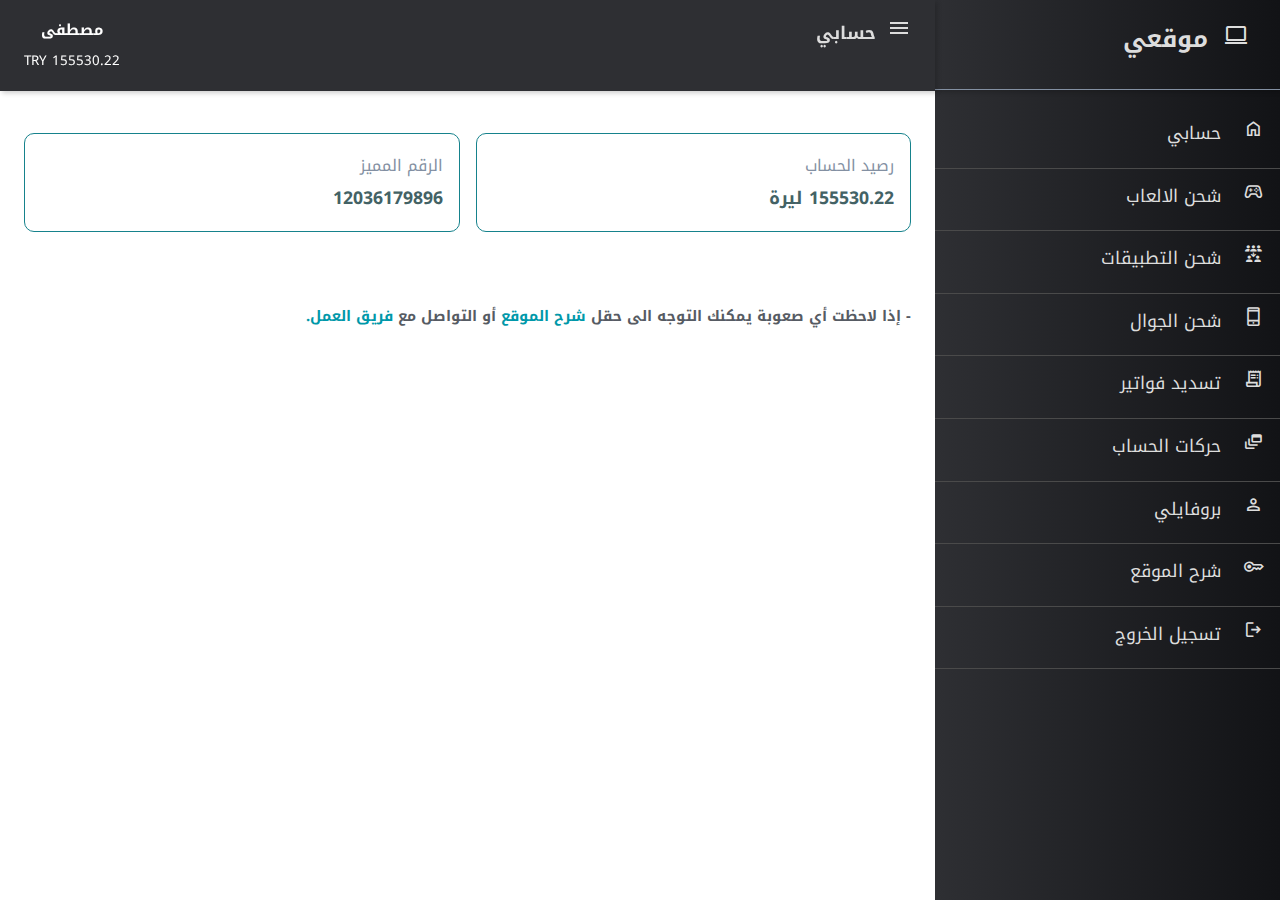
<file: index.html>
<!DOCTYPE html>
<html lang="en">

<head>
     <meta charset="UTF-8">
     <meta http-equiv="X-UA-Compatible" content="IE=edge">
     <meta name="viewport" content="width=device-width, initial-scale=1.0">
     <link rel="stylesheet"
          href="https://fonts.googleapis.com/css2?family=Material+Symbols+Outlined:opsz,wght,FILL,GRAD@48,400,0,0" />
     <link href="https://fonts.googleapis.com/css2?family=Noto+Kufi+Arabic&display=swap" rel="stylesheet">
     <link rel="stylesheet" href="style.css">
     <title>حسابي</title>
</head>

<body>

     <input type="checkbox" id="nav-toggle">
     <!-- side bar section -->
     <div class="sidebar">
          <div class="sidebar-brand">
               <h2><span class="material-symbols-outlined">computer</span><span>موقعي</span></h2>
          </div>

          <div class="sidebar-menu">
               <ul>
                    <li>
                         <a href="index.html" class="active">
                              <span class="material-symbols-outlined">home</span>
                              <span>حسابي</span>
                         </a>
                    </li>
                    <li>
                         <a href="gamerecharge.html">
                              <span class="material-symbols-outlined">stadia_controller</span>
                              <span>شحن الالعاب</span>
                         </a>
                    </li>
                    <li>
                         <a href="apprecharge.html">
                              <span class="material-symbols-outlined">reduce_capacity</span>
                              <span>شحن التطبيقات</span>
                         </a>
                    </li>
                    <li>
                         <a href="phonerecharge.html">
                              <span class="material-symbols-outlined">phone_iphone</span>
                              <span>شحن الجوال</span>
                         </a>
                    </li>
                    <li>
                         <a href="billrecharge.html">
                              <span class="material-symbols-outlined">receipt_long</span>
                              <span>تسديد فواتير</span>
                         </a>
                    </li>
                    <li>
                         <a href="transactions.html">
                              <span class="material-symbols-outlined">dynamic_feed</span>
                              <span>حركات الحساب</span>
                         </a>
                    </li>
                    <li>
                         <a href="profile.html">
                              <span class="material-symbols-outlined">person</span>
                              <span>بروفايلي</span>
                         </a>
                    </li>
                    <li>
                         <a href="explain.html">
                              <span class="material-symbols-outlined">key</span>
                              <span>شرح الموقع</span>
                         </a>
                    </li>
                    <li>
                         <a href="logout.html">
                              <span class="material-symbols-outlined">logout</span>
                              <span>تسجيل الخروج</span>
                         </a>
                    </li>


               </ul>
          </div>
     </div>

     <!-- main content -->
     <div class="main-content">

          <header>
               <h2>
                    <label for="nav-toggle">
                         <span class="material-symbols-outlined">menu</span>
                    </label>
                    <span class="headerTitle">حسابي<span>
                    
               </h2>

               <div class="user-wrapper">
                    <div>
                         <h4>مصطفى</h4>
                         <small>TRY 155530.22</small>
                    </div>
               </div>
          </header>

          <main>

               <div class="cards">
                    <div class="card-single">
                         <div>
                              <span>رصيد الحساب</span>
                              <h1>155530.22 ليرة</h1>
                         </div>
                    </div>
                    <div class="card-single">
                         <div>
                              <span>الرقم المميز</span>
                              <h1>12036179896</h1>
                         </div>
                    </div>
               </div>

               <div class="notes">
                    <h5>- إذا لاحظت أي صعوبة يمكنك التوجه الى حقل <a href="explain.html"><span style="color:rgb(0, 152, 169);">شرح الموقع</span></a>  أو التواصل مع <a href="jobteam.html"><span style="color:rgb(0, 152, 169);">فريق العمل.</span></a></h5>
               </div>

          </main>

     </div>




</body>

</html>
</file>
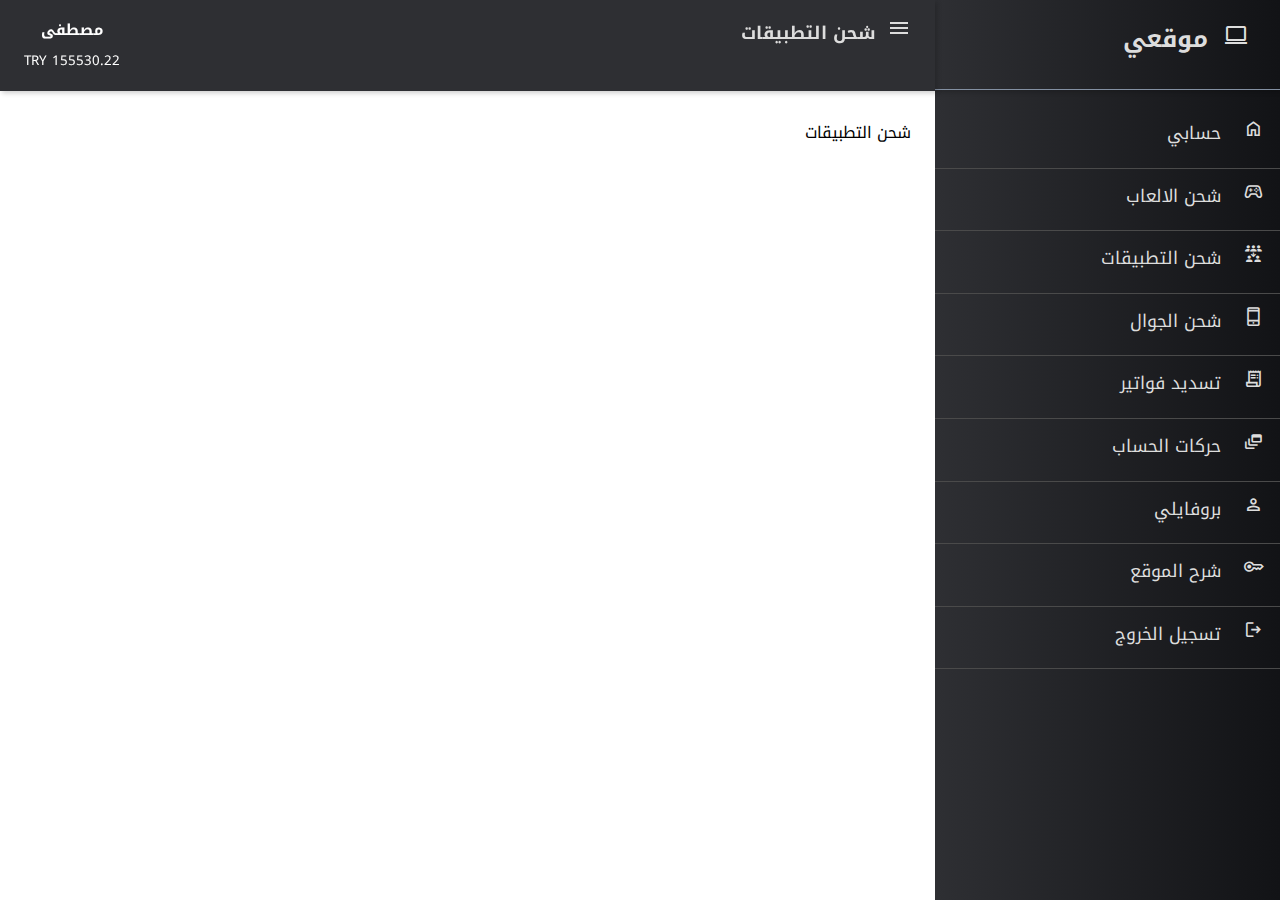
<file: apprecharge.html>
<!DOCTYPE html>
<html lang="en">

<head>
     <meta charset="UTF-8">
     <meta http-equiv="X-UA-Compatible" content="IE=edge">
     <meta name="viewport" content="width=device-width, initial-scale=1.0">
     <link rel="stylesheet"
          href="https://fonts.googleapis.com/css2?family=Material+Symbols+Outlined:opsz,wght,FILL,GRAD@48,400,0,0" />
     <link href="https://fonts.googleapis.com/css2?family=Noto+Kufi+Arabic&display=swap" rel="stylesheet">
     <link rel="stylesheet" href="style.css">
     <title>شحن التطبيقات</title>
</head>

<body>

     <input type="checkbox" id="nav-toggle">
     <!-- side bar section -->
     <div class="sidebar">
          <div class="sidebar-brand">
               <h2><span class="material-symbols-outlined">computer</span><span>موقعي</span></h2>
          </div>

          <div class="sidebar-menu">
               <ul>
                    <li>
                         <a href="index.html" class="active">
                              <span class="material-symbols-outlined">home</span>
                              <span>حسابي</span>
                         </a>
                    </li>
                    <li>
                         <a href="gamerecharge.html">
                              <span class="material-symbols-outlined">stadia_controller</span>
                              <span>شحن الالعاب</span>
                         </a>
                    </li>
                    <li>
                         <a href="apprecharge.html">
                              <span class="material-symbols-outlined">reduce_capacity</span>
                              <span>شحن التطبيقات</span>
                         </a>
                    </li>
                    <li>
                         <a href="phonerecharge.html">
                              <span class="material-symbols-outlined">phone_iphone</span>
                              <span>شحن الجوال</span>
                         </a>
                    </li>
                    <li>
                         <a href="billrecharge.html">
                              <span class="material-symbols-outlined">receipt_long</span>
                              <span>تسديد فواتير</span>
                         </a>
                    </li>
                    <li>
                         <a href="transactions.html">
                              <span class="material-symbols-outlined">dynamic_feed</span>
                              <span>حركات الحساب</span>
                         </a>
                    </li>
                    <li>
                         <a href="profile.html">
                              <span class="material-symbols-outlined">person</span>
                              <span>بروفايلي</span>
                         </a>
                    </li>
                    <li>
                         <a href="explain.html">
                              <span class="material-symbols-outlined">key</span>
                              <span>شرح الموقع</span>
                         </a>
                    </li>
                    <li>
                         <a href="logout.html">
                              <span class="material-symbols-outlined">logout</span>
                              <span>تسجيل الخروج</span>
                         </a>
                    </li>
               </ul>
          </div>
     </div>

     <!-- main content -->
     <div class="main-content">

          <header>
               <h2>
                    <label for="nav-toggle">
                         <span class="material-symbols-outlined">menu</span>
                    </label>
                    <span class="headerTitle">شحن التطبيقات<span>
                    
               </h2>

               <div class="user-wrapper">
                    <div>
                         <h4>مصطفى</h4>
                         <small>TRY 155530.22</small>
                    </div>
               </div>
          </header>

          <main>
              <div class="cards-categories">
               شحن التطبيقات
              </div>
          </main>


      </div>

</body>
      
</html>
</file>
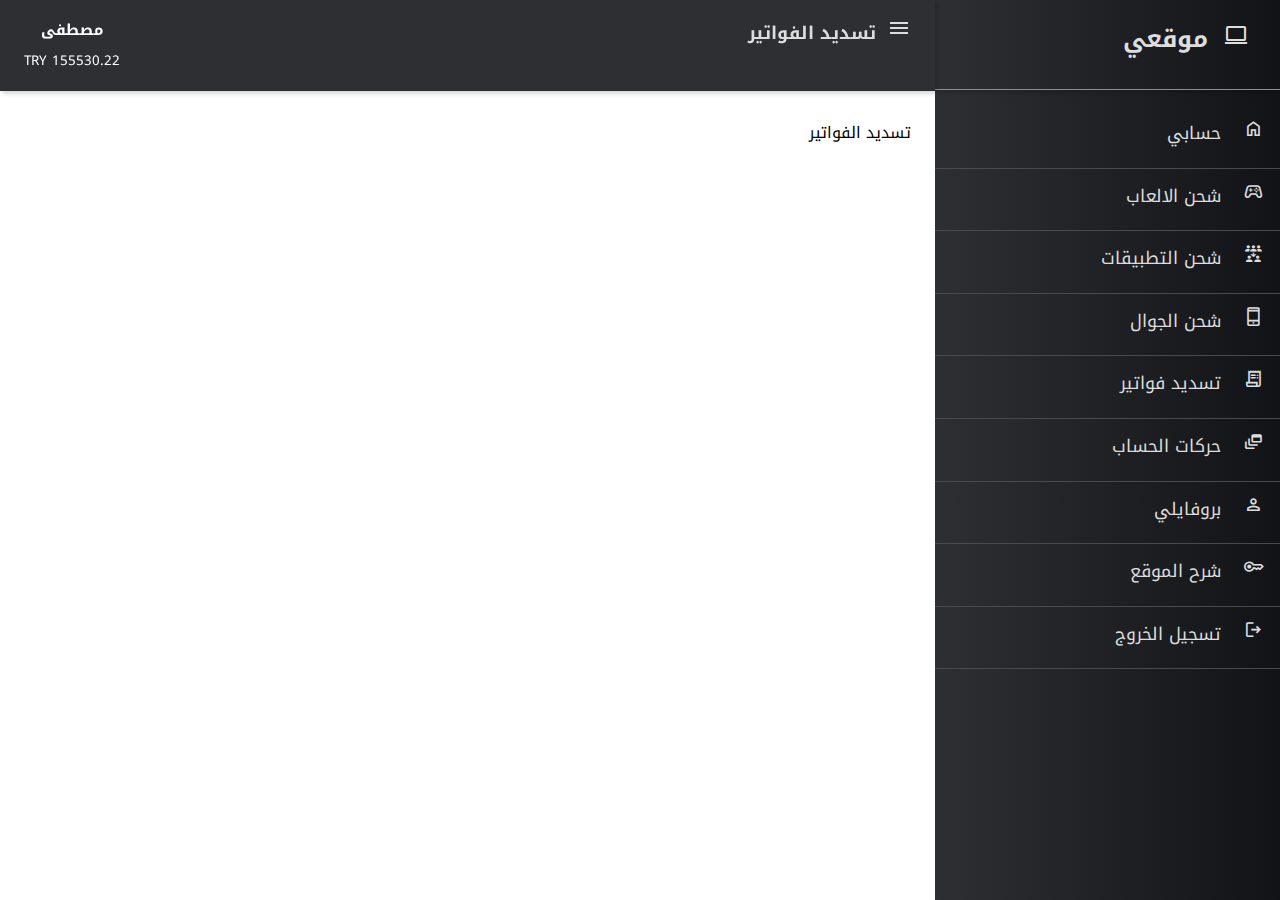
<file: billrecharge.html>
<!DOCTYPE html>
<html lang="en">

<head>
     <meta charset="UTF-8">
     <meta http-equiv="X-UA-Compatible" content="IE=edge">
     <meta name="viewport" content="width=device-width, initial-scale=1.0">
     <link rel="stylesheet"
          href="https://fonts.googleapis.com/css2?family=Material+Symbols+Outlined:opsz,wght,FILL,GRAD@48,400,0,0" />
     <link href="https://fonts.googleapis.com/css2?family=Noto+Kufi+Arabic&display=swap" rel="stylesheet">
     <link rel="stylesheet" href="style.css">
     <title>تسديد الفواتير</title>
</head>

<body>

     <input type="checkbox" id="nav-toggle">
     <!-- side bar section -->
     <div class="sidebar">
          <div class="sidebar-brand">
               <h2><span class="material-symbols-outlined">computer</span><span>موقعي</span></h2>
          </div>

          <div class="sidebar-menu">
               <ul>
                    <li>
                         <a href="index.html" class="active">
                              <span class="material-symbols-outlined">home</span>
                              <span>حسابي</span>
                         </a>
                    </li>
                    <li>
                         <a href="gamerecharge.html">
                              <span class="material-symbols-outlined">stadia_controller</span>
                              <span>شحن الالعاب</span>
                         </a>
                    </li>
                    <li>
                         <a href="apprecharge.html">
                              <span class="material-symbols-outlined">reduce_capacity</span>
                              <span>شحن التطبيقات</span>
                         </a>
                    </li>
                    <li>
                         <a href="phonerecharge.html">
                              <span class="material-symbols-outlined">phone_iphone</span>
                              <span>شحن الجوال</span>
                         </a>
                    </li>
                    <li>
                         <a href="billrecharge.html">
                              <span class="material-symbols-outlined">receipt_long</span>
                              <span>تسديد فواتير</span>
                         </a>
                    </li>
                    <li>
                         <a href="transactions.html">
                              <span class="material-symbols-outlined">dynamic_feed</span>
                              <span>حركات الحساب</span>
                         </a>
                    </li>
                    <li>
                         <a href="profile.html">
                              <span class="material-symbols-outlined">person</span>
                              <span>بروفايلي</span>
                         </a>
                    </li>
                    <li>
                         <a href="explain.html">
                              <span class="material-symbols-outlined">key</span>
                              <span>شرح الموقع</span>
                         </a>
                    </li>
                    <li>
                         <a href="logout.html">
                              <span class="material-symbols-outlined">logout</span>
                              <span>تسجيل الخروج</span>
                         </a>
                    </li>
               </ul>
          </div>
     </div>

     <!-- main content -->
     <div class="main-content">

          <header>
               <h2>
                    <label for="nav-toggle">
                         <span class="material-symbols-outlined">menu</span>
                    </label>
                    <span class="headerTitle">تسديد الفواتير<span>
                    
               </h2>

               <div class="user-wrapper">
                    <div>
                         <h4>مصطفى</h4>
                         <small>TRY 155530.22</small>
                    </div>
               </div>
          </header>

          <main>
              <div class="cards-categories">
               تسديد الفواتير
              </div>
          </main>


      </div>

</body>
      
</html>
</file>
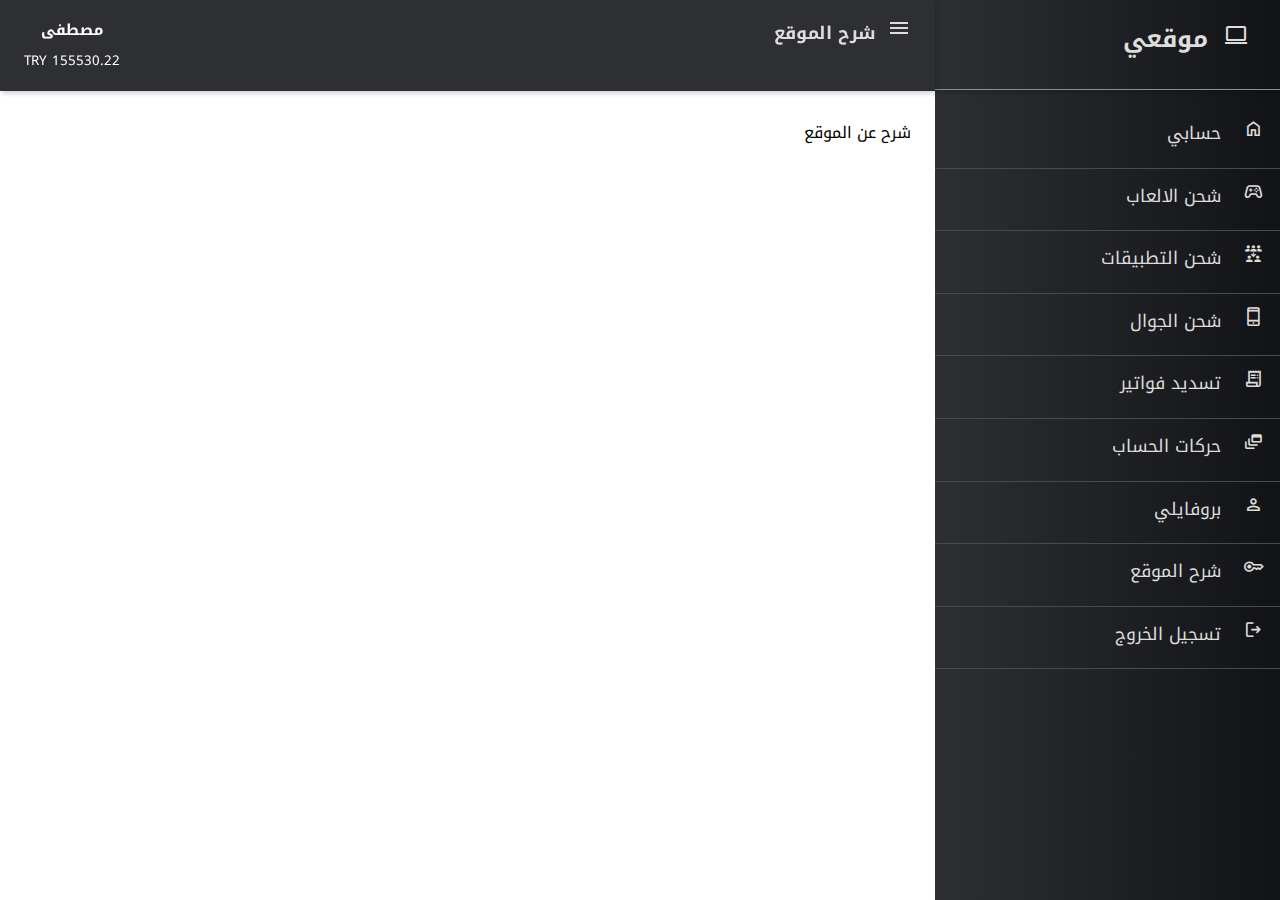
<file: explain.html>
<!DOCTYPE html>
<html lang="en">

<head>
     <meta charset="UTF-8">
     <meta http-equiv="X-UA-Compatible" content="IE=edge">
     <meta name="viewport" content="width=device-width, initial-scale=1.0">
     <link rel="stylesheet"
          href="https://fonts.googleapis.com/css2?family=Material+Symbols+Outlined:opsz,wght,FILL,GRAD@48,400,0,0" />
     <link href="https://fonts.googleapis.com/css2?family=Noto+Kufi+Arabic&display=swap" rel="stylesheet">
     <link rel="stylesheet" href="style.css">
     <title>شرح عن الموقع</title>
</head>

<body>

     <input type="checkbox" id="nav-toggle">
     <!-- side bar section -->
     <div class="sidebar">
          <div class="sidebar-brand">
               <h2><span class="material-symbols-outlined">computer</span><span>موقعي</span></h2>
          </div>

          <div class="sidebar-menu">
               <ul>
                    <li>
                         <a href="index.html" class="active">
                              <span class="material-symbols-outlined">home</span>
                              <span>حسابي</span>
                         </a>
                    </li>
                    <li>
                         <a href="gamerecharge.html">
                              <span class="material-symbols-outlined">stadia_controller</span>
                              <span>شحن الالعاب</span>
                         </a>
                    </li>
                    <li>
                         <a href="apprecharge.html">
                              <span class="material-symbols-outlined">reduce_capacity</span>
                              <span>شحن التطبيقات</span>
                         </a>
                    </li>
                    <li>
                         <a href="phonerecharge.html">
                              <span class="material-symbols-outlined">phone_iphone</span>
                              <span>شحن الجوال</span>
                         </a>
                    </li>
                    <li>
                         <a href="billrecharge.html">
                              <span class="material-symbols-outlined">receipt_long</span>
                              <span>تسديد فواتير</span>
                         </a>
                    </li>
                    <li>
                         <a href="transactions.html">
                              <span class="material-symbols-outlined">dynamic_feed</span>
                              <span>حركات الحساب</span>
                         </a>
                    </li>
                    <li>
                         <a href="profile.html">
                              <span class="material-symbols-outlined">person</span>
                              <span>بروفايلي</span>
                         </a>
                    </li>
                    <li>
                         <a href="explain.html">
                              <span class="material-symbols-outlined">key</span>
                              <span>شرح الموقع</span>
                         </a>
                    </li>
                    <li>
                         <a href="logout.html">
                              <span class="material-symbols-outlined">logout</span>
                              <span>تسجيل الخروج</span>
                         </a>
                    </li>
               </ul>
          </div>
     </div>

     <!-- main content -->
     <div class="main-content">

          <header>
               <h2>
                    <label for="nav-toggle">
                         <span class="material-symbols-outlined">menu</span>
                    </label>
                    <span class="headerTitle">شرح الموقع<span>
                    
               </h2>

               <div class="user-wrapper">
                    <div>
                         <h4>مصطفى</h4>
                         <small>TRY 155530.22</small>
                    </div>
               </div>
          </header>

          <main>
              <div class="cards-categories">
               شرح عن الموقع
              </div>
          </main>


      </div>

</body>
      
</html>
</file>
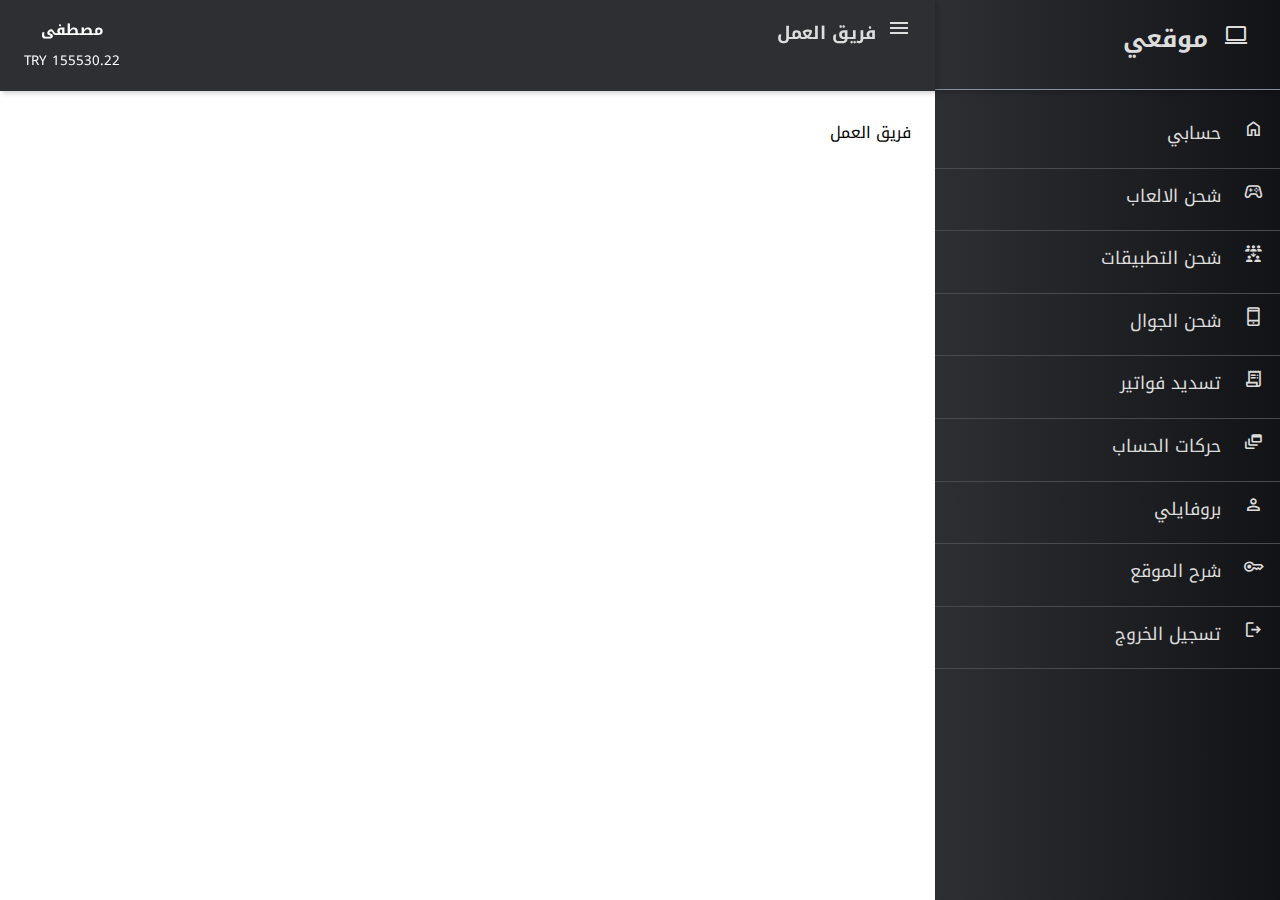
<file: jobteam.html>
<!DOCTYPE html>
<html lang="en">

<head>
     <meta charset="UTF-8">
     <meta http-equiv="X-UA-Compatible" content="IE=edge">
     <meta name="viewport" content="width=device-width, initial-scale=1.0">
     <link rel="stylesheet"
          href="https://fonts.googleapis.com/css2?family=Material+Symbols+Outlined:opsz,wght,FILL,GRAD@48,400,0,0" />
     <link href="https://fonts.googleapis.com/css2?family=Noto+Kufi+Arabic&display=swap" rel="stylesheet">
     <link rel="stylesheet" href="style.css">
     <title>فريق العمل</title>
</head>

<body>

     <input type="checkbox" id="nav-toggle">
     <!-- side bar section -->
     <div class="sidebar">
          <div class="sidebar-brand">
               <h2><span class="material-symbols-outlined">computer</span><span>موقعي</span></h2>
          </div>

          <div class="sidebar-menu">
               <ul>
                    <li>
                         <a href="index.html" class="active">
                              <span class="material-symbols-outlined">home</span>
                              <span>حسابي</span>
                         </a>
                    </li>
                    <li>
                         <a href="gamerecharge.html">
                              <span class="material-symbols-outlined">stadia_controller</span>
                              <span>شحن الالعاب</span>
                         </a>
                    </li>
                    <li>
                         <a href="apprecharge.html">
                              <span class="material-symbols-outlined">reduce_capacity</span>
                              <span>شحن التطبيقات</span>
                         </a>
                    </li>
                    <li>
                         <a href="phonerecharge.html">
                              <span class="material-symbols-outlined">phone_iphone</span>
                              <span>شحن الجوال</span>
                         </a>
                    </li>
                    <li>
                         <a href="billrecharge.html">
                              <span class="material-symbols-outlined">receipt_long</span>
                              <span>تسديد فواتير</span>
                         </a>
                    </li>
                    <li>
                         <a href="transactions.html">
                              <span class="material-symbols-outlined">dynamic_feed</span>
                              <span>حركات الحساب</span>
                         </a>
                    </li>
                    <li>
                         <a href="profile.html">
                              <span class="material-symbols-outlined">person</span>
                              <span>بروفايلي</span>
                         </a>
                    </li>
                    <li>
                         <a href="explain.html">
                              <span class="material-symbols-outlined">key</span>
                              <span>شرح الموقع</span>
                         </a>
                    </li>
                    <li>
                         <a href="logout.html">
                              <span class="material-symbols-outlined">logout</span>
                              <span>تسجيل الخروج</span>
                         </a>
                    </li>
               </ul>
          </div>
     </div>

     <!-- main content -->
     <div class="main-content">

          <header>
               <h2>
                    <label for="nav-toggle">
                         <span class="material-symbols-outlined">menu</span>
                    </label>
                    <span class="headerTitle">فريق العمل<span>                   
               </h2>

               <div class="user-wrapper">
                    <div>
                         <h4>مصطفى</h4>
                         <small>TRY 155530.22</small>
                    </div>
               </div>
          </header>

          <main>
              <div class="cards-categories">
                فريق العمل
              </div>
          </main>


      </div>

</body>
      
</html>
</file>
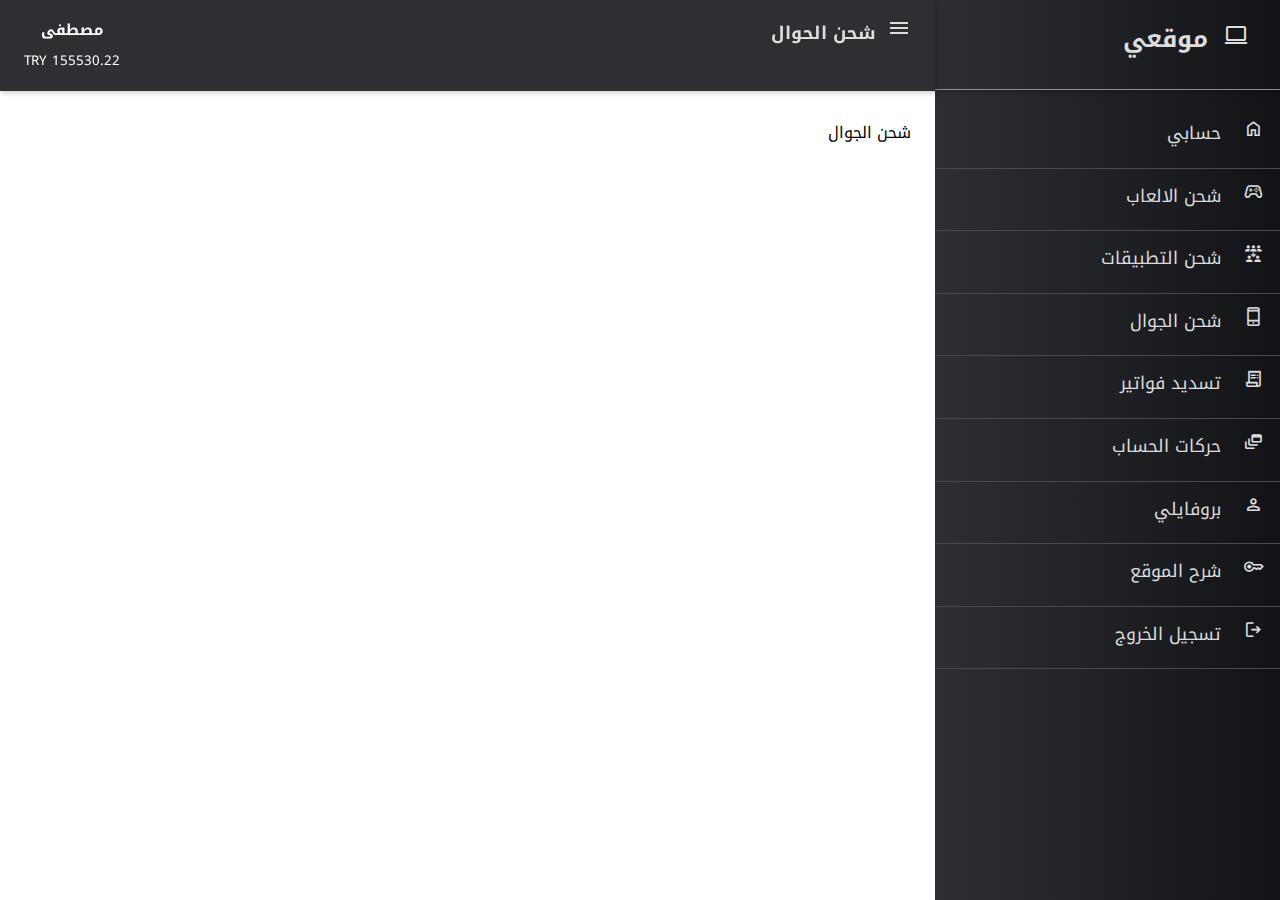
<file: phonerecharge.html>
<!DOCTYPE html>
<html lang="en">

<head>
     <meta charset="UTF-8">
     <meta http-equiv="X-UA-Compatible" content="IE=edge">
     <meta name="viewport" content="width=device-width, initial-scale=1.0">
     <link rel="stylesheet"
          href="https://fonts.googleapis.com/css2?family=Material+Symbols+Outlined:opsz,wght,FILL,GRAD@48,400,0,0" />
     <link href="https://fonts.googleapis.com/css2?family=Noto+Kufi+Arabic&display=swap" rel="stylesheet">
     <link rel="stylesheet" href="style.css">
     <title>شحن الجوال</title>
</head>

<body>

     <input type="checkbox" id="nav-toggle">
     <!-- side bar section -->
     <div class="sidebar">
          <div class="sidebar-brand">
               <h2><span class="material-symbols-outlined">computer</span><span>موقعي</span></h2>
          </div>

          <div class="sidebar-menu">
               <ul>
                    <li>
                         <a href="index.html" class="active">
                              <span class="material-symbols-outlined">home</span>
                              <span>حسابي</span>
                         </a>
                    </li>
                    <li>
                         <a href="gamerecharge.html">
                              <span class="material-symbols-outlined">stadia_controller</span>
                              <span>شحن الالعاب</span>
                         </a>
                    </li>
                    <li>
                         <a href="apprecharge.html">
                              <span class="material-symbols-outlined">reduce_capacity</span>
                              <span>شحن التطبيقات</span>
                         </a>
                    </li>
                    <li>
                         <a href="phonerecharge.html">
                              <span class="material-symbols-outlined">phone_iphone</span>
                              <span>شحن الجوال</span>
                         </a>
                    </li>
                    <li>
                         <a href="billrecharge.html">
                              <span class="material-symbols-outlined">receipt_long</span>
                              <span>تسديد فواتير</span>
                         </a>
                    </li>
                    <li>
                         <a href="transactions.html">
                              <span class="material-symbols-outlined">dynamic_feed</span>
                              <span>حركات الحساب</span>
                         </a>
                    </li>
                    <li>
                         <a href="profile.html">
                              <span class="material-symbols-outlined">person</span>
                              <span>بروفايلي</span>
                         </a>
                    </li>
                    <li>
                         <a href="explain.html">
                              <span class="material-symbols-outlined">key</span>
                              <span>شرح الموقع</span>
                         </a>
                    </li>
                    <li>
                         <a href="logout.html">
                              <span class="material-symbols-outlined">logout</span>
                              <span>تسجيل الخروج</span>
                         </a>
                    </li>
               </ul>
          </div>
     </div>

     <!-- main content -->
     <div class="main-content">

          <header>
               <h2>
                    <label for="nav-toggle">
                         <span class="material-symbols-outlined">menu</span>
                    </label>
                    <span class="headerTitle">شحن الحوال<span>                   
               </h2>

               <div class="user-wrapper">
                    <div>
                         <h4>مصطفى</h4>
                         <small>TRY 155530.22</small>
                    </div>
               </div>
          </header>

          <main>
              <div class="cards-categories">
               شحن الجوال
              </div>
          </main>


      </div>

</body>
      
</html>
</file>
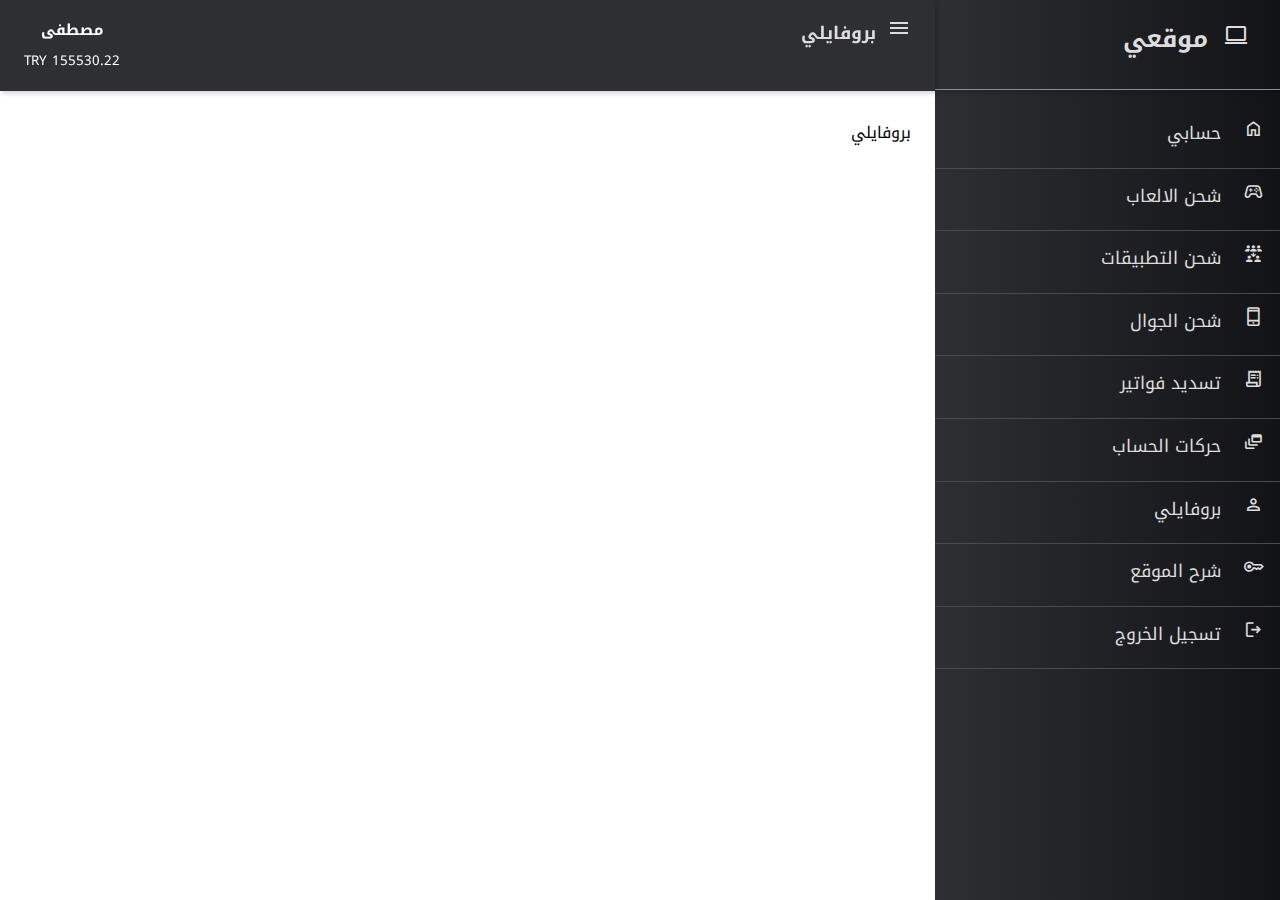
<file: profile.html>
<!DOCTYPE html>
<html lang="en">

<head>
     <meta charset="UTF-8">
     <meta http-equiv="X-UA-Compatible" content="IE=edge">
     <meta name="viewport" content="width=device-width, initial-scale=1.0">
     <link rel="stylesheet"
          href="https://fonts.googleapis.com/css2?family=Material+Symbols+Outlined:opsz,wght,FILL,GRAD@48,400,0,0" />
     <link href="https://fonts.googleapis.com/css2?family=Noto+Kufi+Arabic&display=swap" rel="stylesheet">
     <link rel="stylesheet" href="style.css">
     <title>بروفايلي</title>
</head>

<body>

     <input type="checkbox" id="nav-toggle">
     <!-- side bar section -->
     <div class="sidebar">
          <div class="sidebar-brand">
               <h2><span class="material-symbols-outlined">computer</span><span>موقعي</span></h2>
          </div>

          <div class="sidebar-menu">
               <ul>
                    <li>
                         <a href="index.html" class="active">
                              <span class="material-symbols-outlined">home</span>
                              <span>حسابي</span>
                         </a>
                    </li>
                    <li>
                         <a href="gamerecharge.html">
                              <span class="material-symbols-outlined">stadia_controller</span>
                              <span>شحن الالعاب</span>
                         </a>
                    </li>
                    <li>
                         <a href="apprecharge.html">
                              <span class="material-symbols-outlined">reduce_capacity</span>
                              <span>شحن التطبيقات</span>
                         </a>
                    </li>
                    <li>
                         <a href="phonerecharge.html">
                              <span class="material-symbols-outlined">phone_iphone</span>
                              <span>شحن الجوال</span>
                         </a>
                    </li>
                    <li>
                         <a href="billrecharge.html">
                              <span class="material-symbols-outlined">receipt_long</span>
                              <span>تسديد فواتير</span>
                         </a>
                    </li>
                    <li>
                         <a href="transactions.html">
                              <span class="material-symbols-outlined">dynamic_feed</span>
                              <span>حركات الحساب</span>
                         </a>
                    </li>
                    <li>
                         <a href="profile.html">
                              <span class="material-symbols-outlined">person</span>
                              <span>بروفايلي</span>
                         </a>
                    </li>
                    <li>
                         <a href="explain.html">
                              <span class="material-symbols-outlined">key</span>
                              <span>شرح الموقع</span>
                         </a>
                    </li>
                    <li>
                         <a href="logout.html">
                              <span class="material-symbols-outlined">logout</span>
                              <span>تسجيل الخروج</span>
                         </a>
                    </li>
               </ul>
          </div>
     </div>

     <!-- main content -->
     <div class="main-content">

          <header>
               <h2>
                    <label for="nav-toggle">
                         <span class="material-symbols-outlined">menu</span>
                    </label>
                    <span class="headerTitle">بروفايلي<span>                    
               </h2>

               <div class="user-wrapper">
                    <div>
                         <h4>مصطفى</h4>
                         <small>TRY 155530.22</small>
                    </div>
               </div>
          </header>

          <main>
              <div class="cards-categories">
                بروفايلي
              </div>
          </main>


      </div>

</body>
      
</html>
</file>
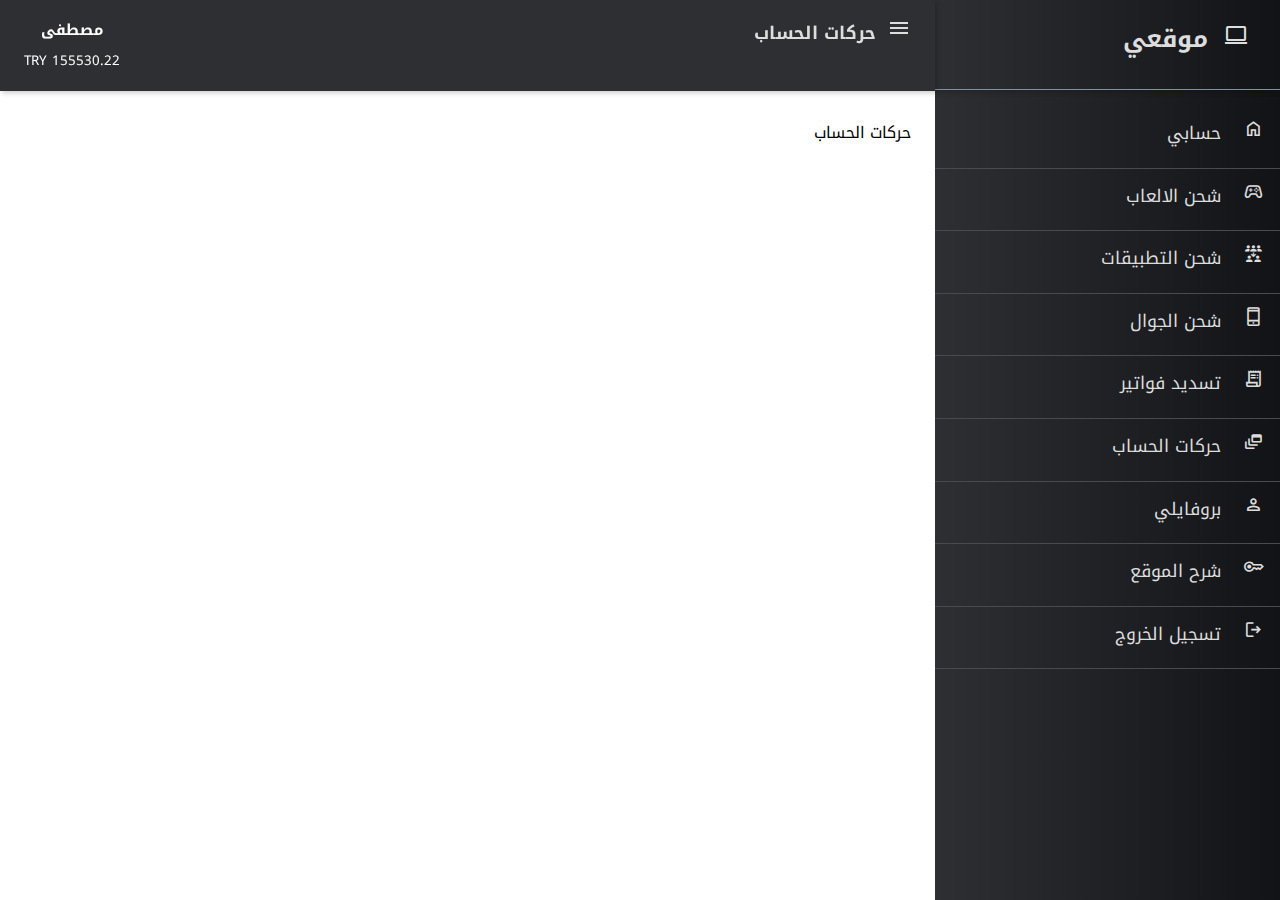
<file: transactions.html>
<!DOCTYPE html>
<html lang="en">

<head>
     <meta charset="UTF-8">
     <meta http-equiv="X-UA-Compatible" content="IE=edge">
     <meta name="viewport" content="width=device-width, initial-scale=1.0">
     <link rel="stylesheet"
          href="https://fonts.googleapis.com/css2?family=Material+Symbols+Outlined:opsz,wght,FILL,GRAD@48,400,0,0" />
     <link href="https://fonts.googleapis.com/css2?family=Noto+Kufi+Arabic&display=swap" rel="stylesheet">
     <link rel="stylesheet" href="style.css">
     <title>حركات الحساب</title>
</head>

<body>

     <input type="checkbox" id="nav-toggle">
     <!-- side bar section -->
     <div class="sidebar">
          <div class="sidebar-brand">
               <h2><span class="material-symbols-outlined">computer</span><span>موقعي</span></h2>
          </div>

          <div class="sidebar-menu">
               <ul>
                    <li>
                         <a href="index.html" class="active">
                              <span class="material-symbols-outlined">home</span>
                              <span>حسابي</span>
                         </a>
                    </li>
                    <li>
                         <a href="gamerecharge.html">
                              <span class="material-symbols-outlined">stadia_controller</span>
                              <span>شحن الالعاب</span>
                         </a>
                    </li>
                    <li>
                         <a href="apprecharge.html">
                              <span class="material-symbols-outlined">reduce_capacity</span>
                              <span>شحن التطبيقات</span>
                         </a>
                    </li>
                    <li>
                         <a href="phonerecharge.html">
                              <span class="material-symbols-outlined">phone_iphone</span>
                              <span>شحن الجوال</span>
                         </a>
                    </li>
                    <li>
                         <a href="billrecharge.html">
                              <span class="material-symbols-outlined">receipt_long</span>
                              <span>تسديد فواتير</span>
                         </a>
                    </li>
                    <li>
                         <a href="transactions.html">
                              <span class="material-symbols-outlined">dynamic_feed</span>
                              <span>حركات الحساب</span>
                         </a>
                    </li>
                    <li>
                         <a href="profile.html">
                              <span class="material-symbols-outlined">person</span>
                              <span>بروفايلي</span>
                         </a>
                    </li>
                    <li>
                         <a href="explain.html">
                              <span class="material-symbols-outlined">key</span>
                              <span>شرح الموقع</span>
                         </a>
                    </li>
                    <li>
                         <a href="logout.html">
                              <span class="material-symbols-outlined">logout</span>
                              <span>تسجيل الخروج</span>
                         </a>
                    </li>
               </ul>
          </div>
     </div>

     <!-- main content -->
     <div class="main-content">

          <header>
               <h2>
                    <label for="nav-toggle">
                         <span class="material-symbols-outlined">menu</span>
                    </label>
                    <span class="headerTitle">حركات الحساب<span>
               </h2>

               <div class="user-wrapper">
                    <div>
                         <h4>مصطفى</h4>
                         <small>TRY 155530.22</small>
                    </div>
               </div>
          </header>

          <main>
               <div class="cards-categories">
                    حركات الحساب
               </div>
          </main>


     </div>

</body>

</html>
</file>
<file: style.css>
:root {

  --main-color: linear-gradient(90deg, rgb(29, 36, 0) 0%, rgb(46, 47, 51) 0%, rgb(18, 19, 22) 100%);
  --main-color-header: linear-gradient(90deg, rgba(2,0,36,1) 0%, rgb(46, 47, 51) 0%, rgb(46, 47, 51) 100%);
  --hover-color:#1e2424;

  /* --main-color: linear-gradient(90deg, rgb(29, 36, 0) 0%, rgb(34, 50, 48) 0%, rgb(52, 75, 78) 100%);
  --main-color-header: linear-gradient(90deg, rgba(2,0,36,1) 0%, rgb(34, 50, 48) 0%, rgb(34, 50, 48) 100%);
  --hover-color:#7d7e51; */

  /* --main-color: linear-gradient(90deg, rgba(2,0,36,1) 0%, rgb(30, 86, 83) 0%, rgb(2, 12, 12) 100%);
  --main-color-header: linear-gradient(90deg, rgba(2,0,36,1) 0%, rgb(30, 86, 83) 0%, rgb(30, 86, 83) 100%); */
/*hover one*/
  /* --hover-color:#847a31;   */
/*hover two */
  /* --hover-color:#0d3f3e;   */

  /* --main-color: linear-gradient(90deg, rgba(2,0,36,1) 0%, rgba(59,175,169,1) 0%, rgba(28,149,162,1) 100%);
  --main-color-header: linear-gradient(90deg, rgba(2,0,36,1) 0%, rgba(28,149,162,1) 0%, rgba(59,175,169,1) 100%);
  --hover-color:#60a3a2; */

  --color-dark: #1D2231;
  --text-grey: #8390A2;
  --text-white: rgb(221, 221, 221);
  --text-black: rgb(0, 0, 0);
}

* {
  padding: 0;
  margin: 0;
  box-sizing: border-box;
  list-style-type: none;
  text-decoration: none;
  font-family: 'Noto Kufi Arabic', sans-serif; /*نختار خط عربي */
}

.sidebar {
  direction: rtl;
  width: 345px;
  position: fixed;
  right: 0;
  top: 0;
  height: 100%;
  background: var(--main-color);
  z-index: 100;
  transition: margin-right 300ms;
}

.sidebar-brand {
  height: 90px;
  padding: 1rem 2rem 1rem 0rem;
  color: var(--text-white);
  border-bottom: 1px solid var(--text-grey);
  box-shadow: 2px 2px 5px rgba(0, 0, 0, 0.2);
}

.sidebar-menu li {         /*الايقونات كاملة*/
  width: 100%;
  border-bottom: 1px solid rgb(74, 74, 74);
}

.sidebar-menu a {         /*الايقونات كاملة بداخلها النصوص*/
  padding-right: 1rem;
  padding-top: 0.5rem;
  padding-bottom: 1.1rem;
  display: block;
  color: var(--text-white);
  font-size: 1.1rem;
}

.sidebar-menu a:hover {
  background-color: var(--hover-color);
}


.sidebar-menu a span:first-child {
  font-size: 1.3rem;
  padding-left: 1rem;
  padding-top: 5px;
}

#nav-toggle:checked + .sidebar {
  width: 70px;
}

#nav-toggle:checked + .sidebar .sidebar-brand,
#nav-toggle:checked + .sidebar li {
  padding-right: 1rem;
  text-align: center;
}

#nav-toggle:checked + .sidebar li a{
  padding-right: 0rem;
}

#nav-toggle:checked + .sidebar li a span {
  padding-left: 1rem;
}


#nav-toggle:checked + .sidebar .sidebar-brand h2 span:last-child,
#nav-toggle:checked + .sidebar li a span:last-child {
  display: none;
}

#nav-toggle:checked ~ .main-content {
  margin-right: 70px;
}

#nav-toggle:checked ~ .main-content header {/*********/
  width: calc(100% - 70px);
  right: 70px;
}

.sidebar-brand span {
  display: inline-block;
  padding-left: 1rem;
}

.sidebar-menu {
  margin-top: 1rem;
}

.main-content {
  direction: rtl;
  transition: margin-right 300ms;
  margin-right: 345px;
}


/* header */
header {
  background: var(--main-color-header);
  color: white;
  display: flex;
  justify-content: space-between;
  padding: 1rem 1.5rem;
  box-shadow: 2px 2px 5px rgba(0, 0, 0, 0.2);
  position: fixed;
  right: 345px;
  width: calc(100% - 345px);
  top: 0;
  z-index: 100;
  transition: right 300ms;
}

#nav-toggle {
  display: none;
}

header h2 {
  display: flex;
  color: var(--text-white);
  font-size: 1.1rem; 
}


header label span {    /*الثلث شخطات فوق بعض*/
  font-size: 2.5rem;
  padding-left: 0.7rem;
  color: var(--text-white);
  cursor: pointer;
}

/*search*//***********************************/
/* .search-wrapper {
  border: 1px solid var(--text-white);
  border-radius: 30px;
  height: 50px;
  display: flex;
  align-items: center;
  overflow-x: hidden;
}

.search-wrapper span {
  display: inline-block;
  padding: 0rem 1rem;
  font-size: 1.5rem;
}

.search-wrapper input {
  background-color: var(--main-color);
  color: var(--text-white);
  height: 100%;
  padding: .1rem;
  border: none;
  outline: none;
  font-size: 1.1rem;
}
::placeholder {
  color: var(--text-white);
  opacity: 1; /*
}*/

/* :-ms-input-placeholder {
 color: var(--text-white);
}

::-ms-input-placeholder {
 color: var(--text-white);
}  */

/* .user-wrapper {
  display: flex;
  align-items: center;
  padding: 0px 5px;
} */

.user-wrapper h4 {
  font-size: 15px !important;
  letter-spacing: 1px;
  text-align: center;
}

.card-single-categories img {
  border-radius: 50%;
  margin-left: 1rem;
}

/* .user-wrapper small {
  display: inline-block;
  color: var(--text-white);
  font-size: 15px !important;
} */

/*main*/
main {
  direction: rtl;
  margin-top: 85px;
  padding: 2rem 1.5rem;
  background: #ffffff;    /*خلفية المحتوى*/
  min-height: calc(100vh - 90px);
}

.cards {
  display: grid;
  grid-template-columns: repeat(2, 1fr);
  grid-gap: 1rem;
  margin-top: 1rem;
}

main .notes {
  margin-top: 70px;
  letter-spacing: .5px;
  font-size: 1.1rem;
  color: #565b63;
}

.card-single {
  display: flex;
  justify-content: space-between;
  border: 1px solid rgb(22, 130, 140);
  padding: 1rem;
  border-radius: 10px;
}

.card-single:hover {
  background-color: rgb(229, 253, 251);
}

.card-single h1 {
  color: rgb(67, 98, 101);
  font-size: 1.1rem;
}

.card-single div:first-child span {
  color: var(--text-grey);
  font-size: 1rem;
}



/***************/
/***************/
/***************/
/***card single categories**/

.cards-categories {
  display: grid;
  grid-template-columns: repeat(6, 1fr);
  grid-gap: 1rem;
  margin-top: 0rem;
}

.card-single-categories {
  display: flex;
  justify-content: space-between;
  border: 1px solid rgb(22, 130, 140);
  padding: 0.5rem;
  border-radius: 10px;
  justify-content: space-between;
  cursor: pointer;
}

.card-single-categories:hover {
  background-color: rgb(229, 253, 251);
}

.card-single-categories h1 {
  color: rgb(67, 98, 101);
  font-size: 1rem;
}

.card-single-categories div:first-child span {
  color: var(--text-grey);
  font-size: 1rem;
}
/****************/
/****************/
/****************/















/**************/
/**************/
/*** Media ****/

@media only screen and (max-width: 1200px) {
  .sidebar {
    width: 70px;
  }
  
  .sidebar .sidebar-brand,
  .sidebar li {
    padding-right: 1rem;
    text-align: center;
  }
  
  .sidebar li a{
    padding-right: 0rem;
  }
  
  .sidebar .sidebar-brand h2 span:last-child,
  .sidebar li a span:last-child {
    display: none;
  }

 
  
  .main-content {
    margin-right: 70px;
  }
  
  .main-content header {
    width: calc(100% - 70px);
    right: 70px;
  }
}


@media only screen and (max-width: 960px) {
  .cards {
    grid-template-columns: repeat(1, 1fr);
  }
  .cards-categories {
    grid-template-columns: repeat(1, 1fr);
  }

  .recent-grid {
    grid-template-columns: 100%;
  }
  .search-wrapper {
    display: none;
  }
}


@media only screen and (max-width: 768px) {
  .cards {
    grid-template-columns: 100%;
  }
  .cards-categories {
    grid-template-columns: 100%;
  }
  .recent-grid {
    grid-template-columns: 100%;
  }
  .search-wrapper {
    display: none;
  }

  .sidebar {
    right: -100% !important;
  }

  header h2{
    display: flex;
    align-items: center;
  }

  header h2 label {
    display: inline-block;
    text-align: center;
    background: var(--main-color);
    padding-left: 0rem;
    margin-left: 1rem;
    height: 40px;
    width: 40px;
    border-radius: 50%;
    color: #fff;
    display: flex;
    align-items: center;
    justify-content: center !important;
  }

  header h2 span {
    text-align: center;
    padding-left: 0rem;
  }
  header h2 .headerTitle {
    text-align: center;
    padding-left: 0rem;
    font-size: 0.9rem;
  }

  .main-content {
    width: 100%;
    padding-left: 0rem;
  }

  header {
    width: 100% !important;
    right: 0 !important;
  }

  #nav-toggle:checked + .sidebar {
    right: 0 !important;
    z-index: 100;
    width: 100%;
  }

   /**********/

  #nav-toggle:checked + .sidebar .sidebar-brand,
  #nav-toggle:checked + .sidebar li {
    padding-right: 2rem;
    text-align: right;
  }
  
  #nav-toggle:checked + .sidebar li a{
    padding-right: 1rem;
  }
  
  #nav-toggle:checked + .sidebar .sidebar-brand h2 span:last-child,
  #nav-toggle:checked + .sidebar li a span:last-child {
    display: inline;
  }
  /**********/

  #nav-toggle:checked ~ .main-content {
    margin-right: 0rem !important;
  }
}

@media only screen and (max-width: 560px) {
  .cards {
    grid-template-columns: 100%;
  }
}
</file>
